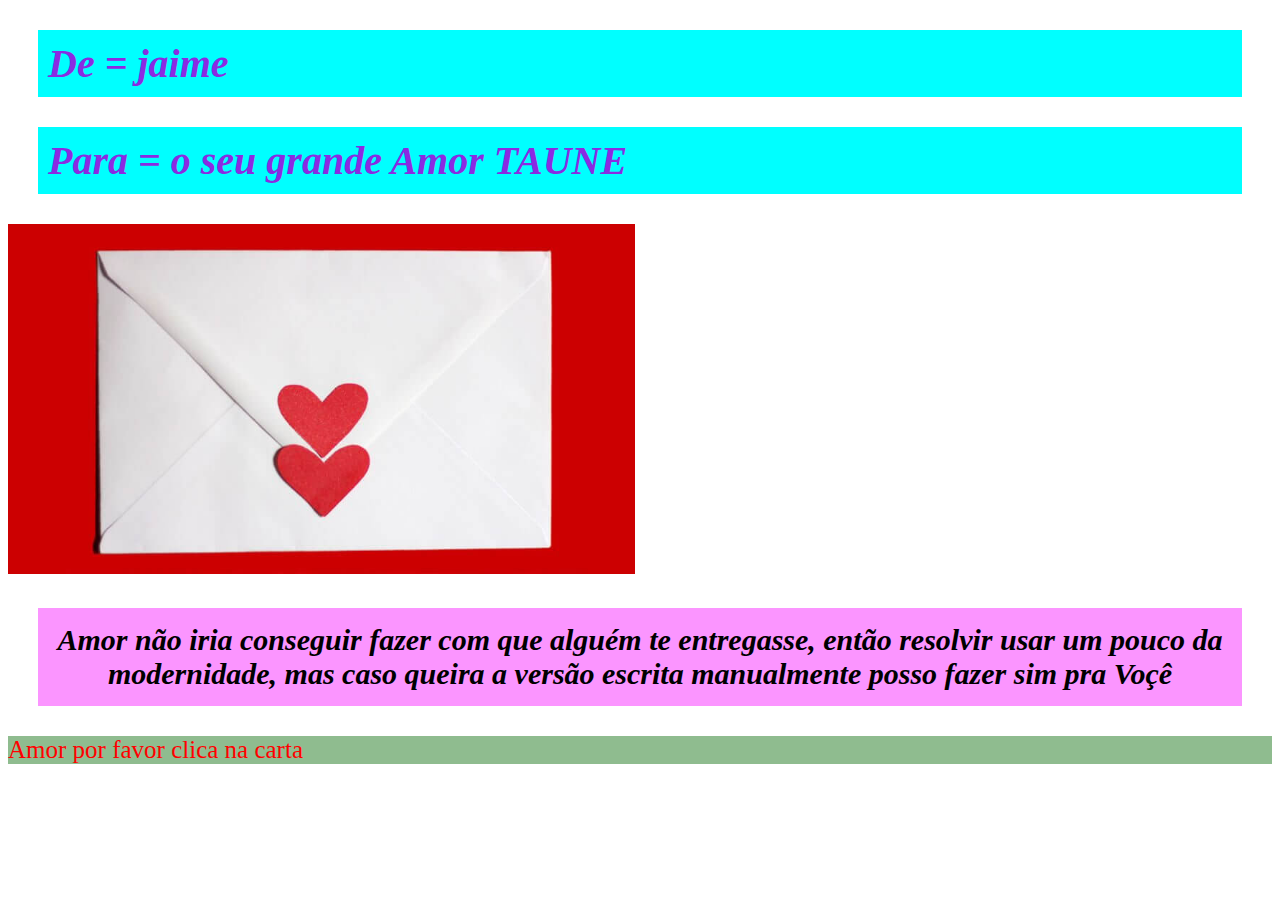
<file: index.html>
<!DOCTYPE html>
<html lang="en">
<head>
    <meta charset="UTF-8">
    <meta name="viewport" content="width=device-width, initial-scale=1.0">
    <title>Carta ao Meu Amor</title>
</head>
<link rel="stylesheet" href="style.css">
<body>
    <h1>De = jaime </h1>
    <h1>Para = o seu grande Amor TAUNE</h1>

    <a href="index2.html"> <img src="como-fazer-uma-carta-de-amor-criativa-topo.jpg" alt="carta"></a>
    <h2>Amor não iria conseguir fazer com que alguém te entregasse, então resolvir usar um pouco da modernidade, mas caso queira a versão escrita manualmente posso fazer sim pra Voçê</h2>

    <p>Amor por favor clica na carta</p>
</body>
</html>
</file>
<file: style.css>
h2{background-color: rgb(251, 149, 255);
    
    margin: 30px;
    padding: 15px;
    font-size: 30px;
    color: black;
    font-style: italic;
    font-family: Georgia, 'Times New Roman', Times, serif;
    text-align: center;
}

h1{
    margin: 30px;
    padding: 10px;
    background-color: aqua;
    font-size: 40px;
    font-style: italic;
    color: blueviolet;
    text-align: left;
}

img{height: 350px;}
p{
    background-color: darkseagreen;
    color: red;
    font-size: 25px;
}
</file>
